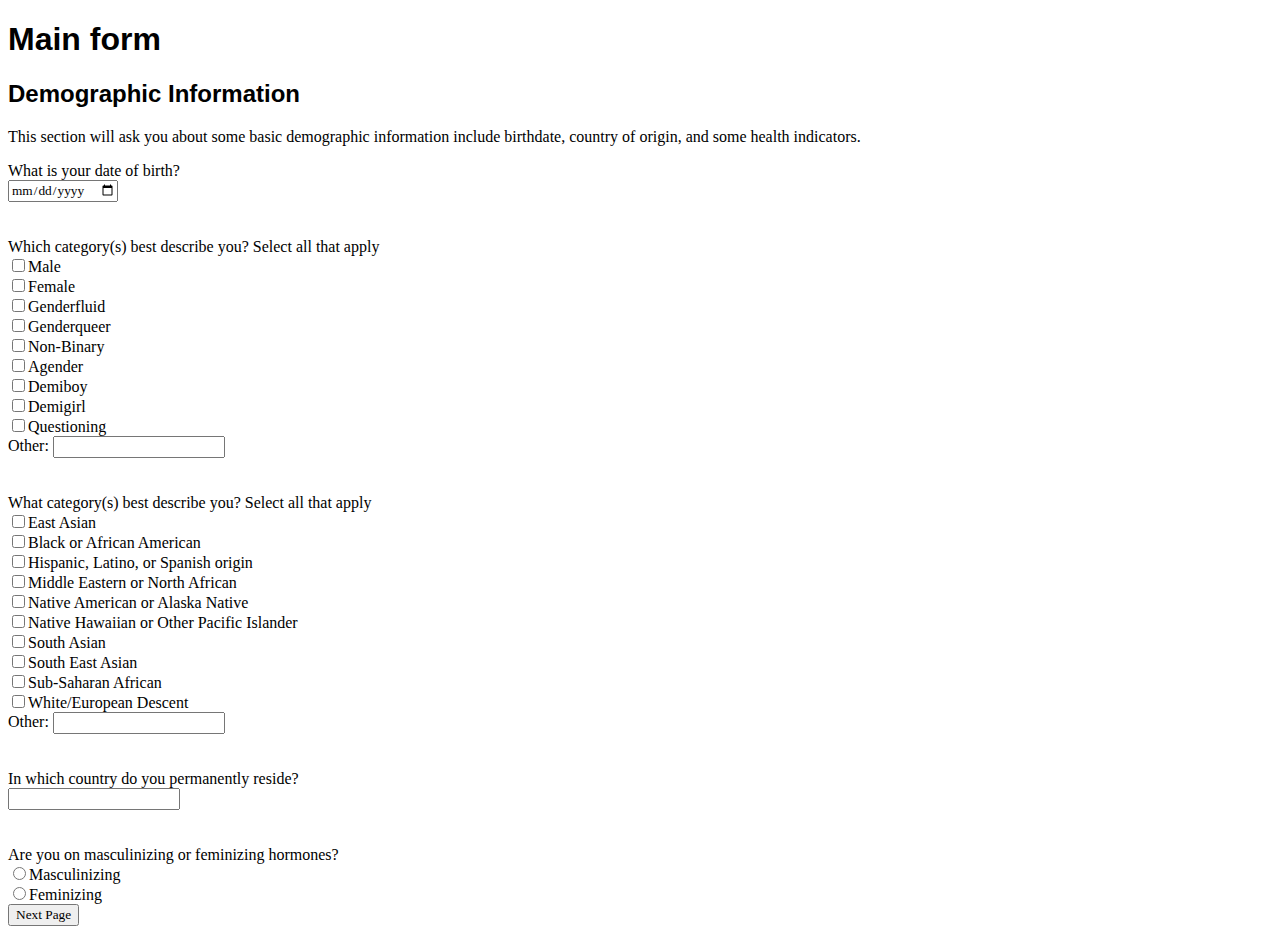
<file: index.html>
<!DOCTYPE html>
<html>
<head>
    <title>HRTimelines - Form Draft</title>
    <link rel="stylesheet" href="form-styles.css">

</head>
</html>

<body>
<!-- insert a header here -->
<main>
    <h1>Main form</h1>
    <!-- this needs an action -->
    <form>
        <div class="section" id="section1">
            <h2>Demographic Information</h2>
            <p>
                This section will ask you about some basic demographic information include birthdate, country of origin, and some health indicators.
            </p>     
            <div id="dateOfBirth">
                <label for="dateOfBirth">What is your date of birth?</label><br>
                <input type="date" id="monthOfBirth" name="dateOfBirth">
            </div><br><br>
            
            <div id="genderQuestion"></div><br><br>

            <div id="raceQuestion"></div><br><br>

            <div id="countryQuestion">
                <label for="country">In which country do you permanently reside?</label><br>
                <input type="text" id="countryId" name="country">
            </div><br><br>

            <div id="hormoneType">
                <label for="hormone-type">Are you on masculinizing or feminizing hormones?</label><br>
                <input type="radio" name="hormone-type" value="masculinizing">Masculinizing<br>
                <input type="radio" name="hormone-type" value="feminizing">Feminizing<br>
            </div>

            <div id="section1Complete">
                <button type = button onclick="showMascFem()"> Next Page </button>
            </div>


        </div>

        <div class="section" id="section2">
            <h2>Masculinizing HRT Information</h2>
            <p>
                this section will ask about a variety of health and medical information related to your masculinizing hormones.
            </p>

            <label for="masc-administration">
                Please input your current hormone administration regime, concentration, start date, end date (or whether it is ongoing), and reason for stopping
            </label><br><br>

            <div id="mascAdministrationId"></div><br>
            <div id="mascAdministrationButton">
                <button type=button onclick="onButtonClick('masc-administraion', 'mascTable')"> Add new row </button>
            </div>

            <br><br>

            <label for="masc-effects">Please check any effects you have experienced while on HRT, as well as start date, end date, or if the changes are ongoing. (these effects are not related to genetalia and sex)</label><br><br>
            
            <div id="mascEffectsId"></div><br><br>

            <label for="mascEffectsQuestion">Are there any effects from HRT that we missed?</label><br>
            <textarea rows="4" cols="50" name="mascEffectsQuestion"></textarea><br><br>
    

            <label for="masc-sex-questions-permission">The following section will have questions pertaining to genetalia and sex.  Are you comfortable answering these questions?</label><br>
            <input type="radio" name="masc-sex-questions-permission" value="yes">Yes, I am comfortable<br>
            <input type="radio" name="masc-sex-questions-permission" value="no">No, I would like to skip this section<br>
            
            <div id="section2Complete">
                <button type = button onclick="showMascSex()"> Next Page </button>
            </div>
        </div>

        <div class="section" id="section3">
            <h2>Masculinizing HRT and genetalia questions</h2>
            <p>
                this section will ask about your symptoms related to genetalia and sex.  If you are not comfortable answering these questions, please return to the previous section and select "no"
            </p>

            <!-- need label??? -->
            <div id="mascEffectsSexId"></div><br>
            <label for="mascSexEffectsQuestion">Are there any effects from HRT that we missed?</label><br>
            <textarea rows="4" cols="50" name="mascEffectsQuestion"></textarea><br><br>

            <div id="section3Complete">
                <button type = button onclick="showHealth()"> Next Page </button>
            </div>
            
        </div>

        <div class="section" id="section4">
            <h2>Feminizing HRT Information</h2>
            <p>
                this section will ask about a variety of health and medical information related to your feminizing hormones.
            </p>

            <label for="fem-administration">
                Please input your current hormone administration regime, concentration, start date, end date (or whether it is ongoing), and reason for stopping
            </label><br><br>

            <div id="femAdministrationId"></div><br>
            <div id="femAdministrationButton">
                <button type=button onclick="onButtonClick('fem-administraion', 'femTable')"> Add new row </button>
            </div><br><br>

            <label for="fem-effects">Please check any effects you have experienced while on HRT, as well as start date, end date, or if the changes are ongoing. (these effects are not related to genetalia and sex)</label><br><br>
            
            <div id="femEffectsId"></div><br><br>
            <!-- need to add an "other" option -->

            <label for="fem-effects-period">Please select any cyclical period-like symptoms.  These are expected to last approximately 2-4 days, and repeat roughly every 28 days, though significant variation is expected</label>
            <div id="femEffectsPeriodId"></div><br>

            <label for="femEffectsQuestion">Are there any effects from HRT that we missed?</label><br>
            <textarea rows="4" cols="50" name="femEffectsQuestion"></textarea><br><br>

            <!-- To decide if I want a constructor/how to deal with these two questions -->
            <label for="fem-sex-questions-permission">The following section will have questions pertaining to genetalia and sex.  Are you comfortable answering these questions?</label><br>
            <input type="radio" name="fem-sex-questions-permission" value="yes">Yes, I am comfortable<br>
            <input type="radio" name="fem-sex-questions-permission" value="no">No, I would like to skip this section<br>

            <div id="section4Complete">
                <button type = button onclick="showFemSex()"> Next Page </button>
            </div>
        </div>

        <div class="section" id="section5">
            <h2>Feminizing HRT and genetalia questions</h2>
            <p>
                this section will ask about your symptoms related to genetalia and sex.  If you are not comfortable answering these questions, please return to the previous section and select "no"
            </p>

            <!-- need label??? -->
            <div id="femEffectsSexId"></div><br>
            <!-- need to add an "other" option to this too -->
            <label for="femSexEffectsQuestion">Are there any effects from HRT that we missed?</label><br>
            <textarea rows="4" cols="50" name="femEffectsQuestion"></textarea><br><br>

            <div id="section5Complete">
                <button type = button onclick="showHealth()"> Next Page </button>
            </div>
        </div>

        <div class="section" id="section6">
            <h2>Other general questions</h2>
            <p>
                this section will ask some general health questions about masculinizing and feminizing HRT
            </p>
            <label for="medicationQuestion">Are you taking any (non-HRT) medications that may affect or interfere with any of the symptoms previously listed?</label><br>
            <textarea rows="4" cols="50" name="medicationQuestion"></textarea> 
            <br><br>

            <label for="conditionQuestion">Do you have any medical conditions that may affect or interfere with any of the symptoms previously listed?</label><br>
            <textarea rows="4" cols="50" name="conditionQuestion"></textarea>
            <br><br>

            <label for="neurodiversityQuestion">Do you have any psychiatric disorders or neurodiversities that may affect or interfere with any of the symptoms previously listed?  Please indicate if you have a professional diagnosis or you are self-diagnosed</label><br>
            <textarea rows="4" cols="50" name="neurodiversityQuestion"></textarea>

            <div id="section5Complete">
                <button type = button onclick="showFeedback()"> Next Page </button>
            </div>
        </div> 

        <div class="section" id="section7">
            <h2>Final thoughts and comments</h2>
            <p>
                This section will collect a little more information and feedback about the survey<br><br>Additionally, if you are interested in further correspondence, please fill out this <a href=https://forms.gle/yMZFj6g3GHAHAp4U6>contact form</a>.  We are also available on instagram <a href=https://www.instagram.com/hrtimelines>@hrtimelines</a> or by email at hrtimelines@gmail.com
            </p>

            <label for="surveyAdditions">Is there anything that you think should be added to this survey?</label><br>
            <textarea rows="4" cols="50" name="surveyAdditions"></textarea><br><br>
            
            <label for="hrtExperience">Is there anything related to your experience with HRT that you want us to know?</label><br>
            <textarea rows="4" cols="50" name="hrtExperience"></textarea><br><br>
            
            <label for="hrtFeedback">Do you have any other feedback for HRTimelines?</label><br>
            <textarea rows="4" cols="50" name="hrtFeedback"></textarea><br><br>
        </div>
    </form>
</main>
<script src="questionConstructor.js"></script>
<script src="formVisibility.js"></script>

</body>
</file>
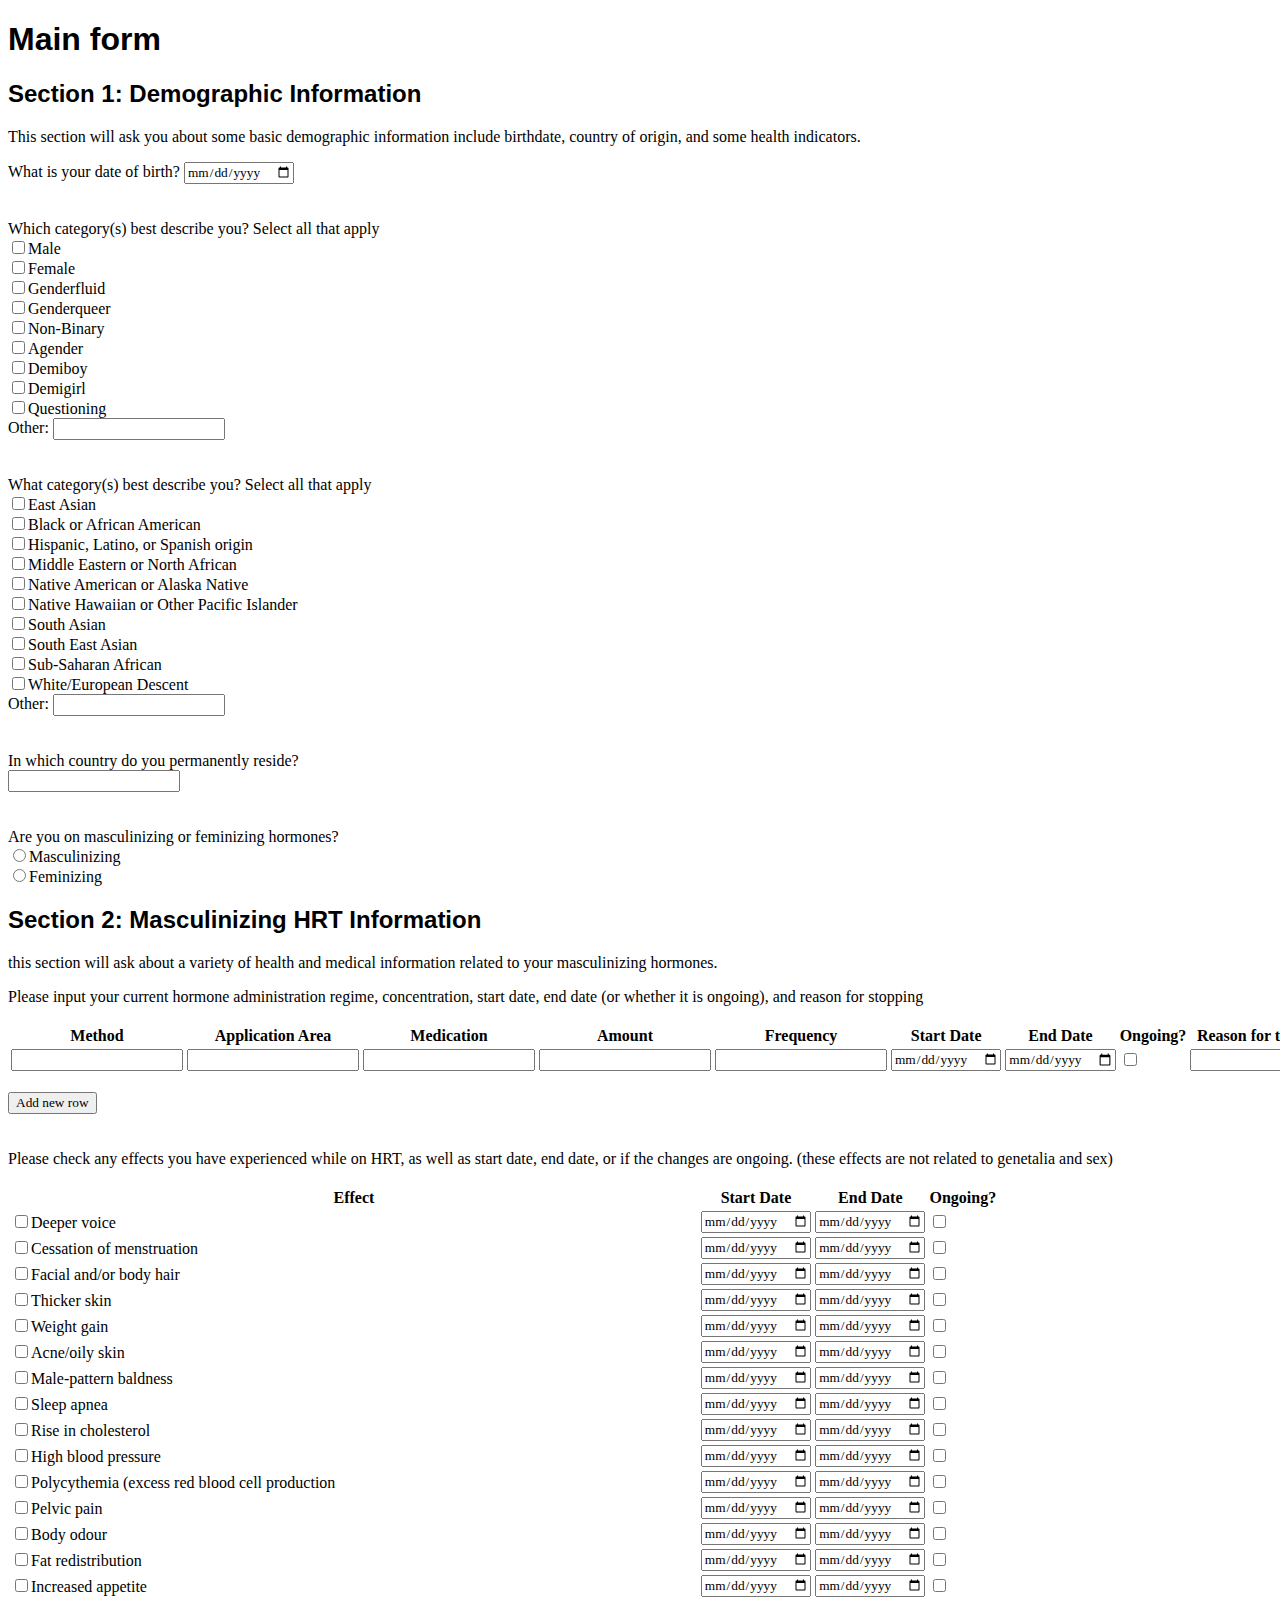
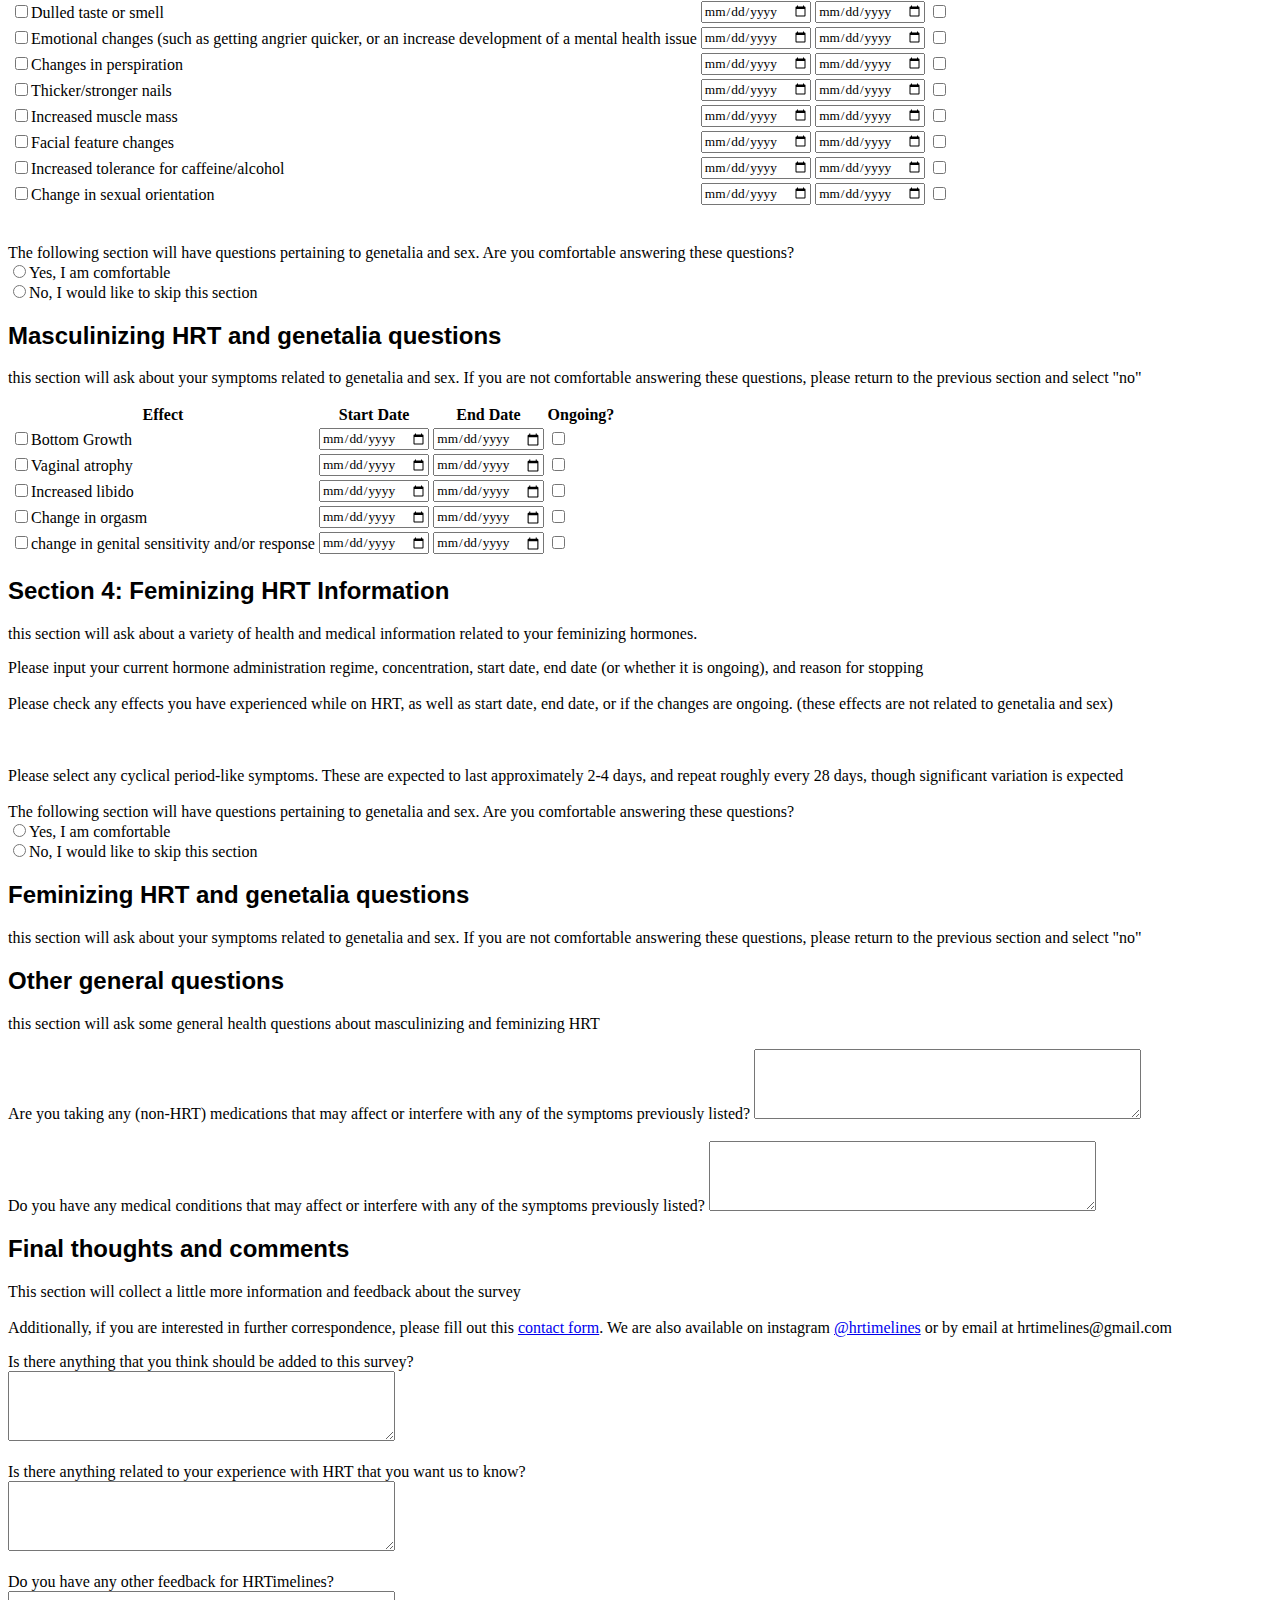
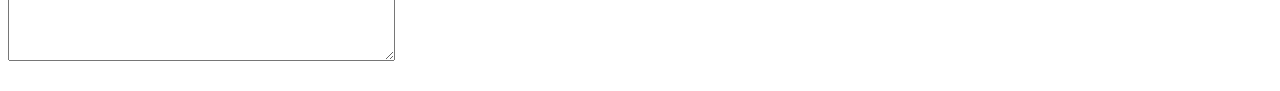
<file: form.html>
<!DOCTYPE html>
<html>
<head>
    <title>HRTimelines - Form Draft</title>
    <link rel="stylesheet" href="form-styles.css">

</head>
</html>

<body>
<!-- insert a header here -->
<main>
    <h1>Main form</h1>
    <!-- this needs an action -->
    <form>
        <div class="section1">
            <h2>Section 1: Demographic Information</h2>
            <p>
                This section will ask you about some basic demographic information include birthdate, country of origin, and some health indicators.
            </p>     
            <div class="questions">
                <div id="dateOfBirth">
                    <label for="dateOfBirth">What is your date of birth?</label>
                    <input type="date" id="monthOfBirth" name="dateOfBirth">
                </div><br><br>
                
                <div id="genderQuestion"></div><br><br>

                <div id="raceQuestion"></div><br><br>

                <div id="countryQuestion">
                    <label for="country">In which country do you permanently reside?</label><br>
                    <input type="text" id="countryId" name="country">
                </div><br><br>

                <label for="hormone-type">Are you on masculinizing or feminizing hormones?</label><br>
                <input type="radio" name="hormone-type" value="Masculinizing">Masculinizing<br>
                <input type="radio" name="hormone-type" value="Feminizing">Feminizing<br>
            </div>
        </div>

        <div class="section2">
            <h2>Section 2: Masculinizing HRT Information</h2>
            <p>
                this section will ask about a variety of health and medical information related to your masculinizing hormones.
            </p>

            <label for="masc-administration">
                Please input your current hormone administration regime, concentration, start date, end date (or whether it is ongoing), and reason for stopping
            </label><br><br>

            <div id="mascAdministrationId"></div><br>
            <div id="mascAdministrationButton">
                <button type = button onclick="onButtonClick('masc-administraion', 'mascTable')"> Add new row </button>
            </div>

            <br><br>

            <label for="masc-effects">Please check any effects you have experienced while on HRT, as well as start date, end date, or if the changes are ongoing. (these effects are not related to genetalia and sex)</label><br><br>
            
            <div id="mascEffectsId"></div><br><br>
            <!-- need to add an "other" option -->

            <label for="masc-sex-questions-permission">The following section will have questions pertaining to genetalia and sex.  Are you comfortable answering these questions?</label><br>
            <input type="radio" name="masc-sex-questions-permission" value="yes">Yes, I am comfortable<br>
            <input type="radio" name="masc-sex-questions-permission" value="no">No, I would like to skip this section<br>
        </div>

        <div class="section3">
            <h2>Masculinizing HRT and genetalia questions</h2>
            <p>
                this section will ask about your symptoms related to genetalia and sex.  If you are not comfortable answering these questions, please return to the previous section and select "no"
            </p>

            <!-- need label??? -->
            <div id="mascEffectsSexId"></div>
            <!-- need to add an "other" option to this too -->
        </div>

        <h2>Section 4: Feminizing HRT Information</h2>
            <p>
                this section will ask about a variety of health and medical information related to your feminizing hormones.
            </p>

            <label for="fem-administration">
                Please input your current hormone administration regime, concentration, start date, end date (or whether it is ongoing), and reason for stopping
            </label><br><br>

            <!-- administration type question -->

            <label for="fem-effects">Please check any effects you have experienced while on HRT, as well as start date, end date, or if the changes are ongoing. (these effects are not related to genetalia and sex)</label><br><br>
            
            <div id="femEffectsId"></div><br><br>
            <!-- need to add an "other" option -->

            <label for="fem-effects-period">Please select any cyclical period-like symptoms.  These are expected to last approximately 2-4 days, and repeat roughly every 28 days, though significant variation is expected</label>
            <div id="femEffectsPeriodId"></div><br>

            <!-- To decide if I want a constructor/how to deal with these two questions -->
            <label for="fem-sex-questions-permission">The following section will have questions pertaining to genetalia and sex.  Are you comfortable answering these questions?</label><br>
            <input type="radio" name="fem-sex-questions-permission" value="yes">Yes, I am comfortable<br>
            <input type="radio" name="fem-sex-questions-permission" value="no">No, I would like to skip this section<br>
        </div>

        <div class="section5">
            <h2>Feminizing HRT and genetalia questions</h2>
            <p>
                this section will ask about your symptoms related to genetalia and sex.  If you are not comfortable answering these questions, please return to the previous section and select "no"
            </p>

            <!-- need label??? -->
            <div id="femEffectsSexId"></div>
            <!-- need to add an "other" option to this too -->
        </div>

        <div class="section6">
            <h2>Other general questions</h2>
            <p>
                this section will ask some general health questions about masculinizing and feminizing HRT
            </p>
            <label for="medicationQuestion">Are you taking any (non-HRT) medications that may affect or interfere with any of the symptoms previously listed?</label>
            <textarea rows="4" cols="50" name="medicationQuestion"></textarea> 
            <br><br>
                <!-- how do you make the above thing long? -->

            <label for="conditionQuestion">Do you have any medical conditions that may affect or interfere with any of the symptoms previously listed?</label>
            <textarea rows="4" cols="50" name="conditionQuestion"></textarea>
        </div> 

        <div class="section7">
            <h2>Final thoughts and comments</h2>
            <p>
                This section will collect a little more information and feedback about the survey<br><br>Additionally, if you are interested in further correspondence, please fill out this <a href=https://forms.gle/yMZFj6g3GHAHAp4U6>contact form</a>.  We are also available on instagram <a href=https://www.instagram.com/hrtimelines>@hrtimelines</a> or by email at hrtimelines@gmail.com
            </p>

            <label for="surveyAdditions">Is there anything that you think should be added to this survey?</label><br>
            <textarea rows="4" cols="50" name="surveyAdditions"></textarea><br><br>
            
            <label for="hrtExperience">Is there anything related to your experience with HRT that you want us to know?</label><br>
            <textarea rows="4" cols="50" name="hrtExperience"></textarea><br><br>
            
            <label for="hrtFeedback">Do you have any other feedback for HRTimelines?</label><br>
            <textarea rows="4" cols="50" name="hrtFeedback"></textarea><br><br>
        </div>
    </form>
</main>
<script src="questionConstructor.js"></script>

</body>
</file>
<file: form-styles.css>
*{
    font-family: "Franklin Gothic", serif;
}

*{
    font-family: georgia;
}

h1{
    font-family: Helvetica, serif;
}
h2 {
    font-family: Helvetica, serif;
}
</file>
